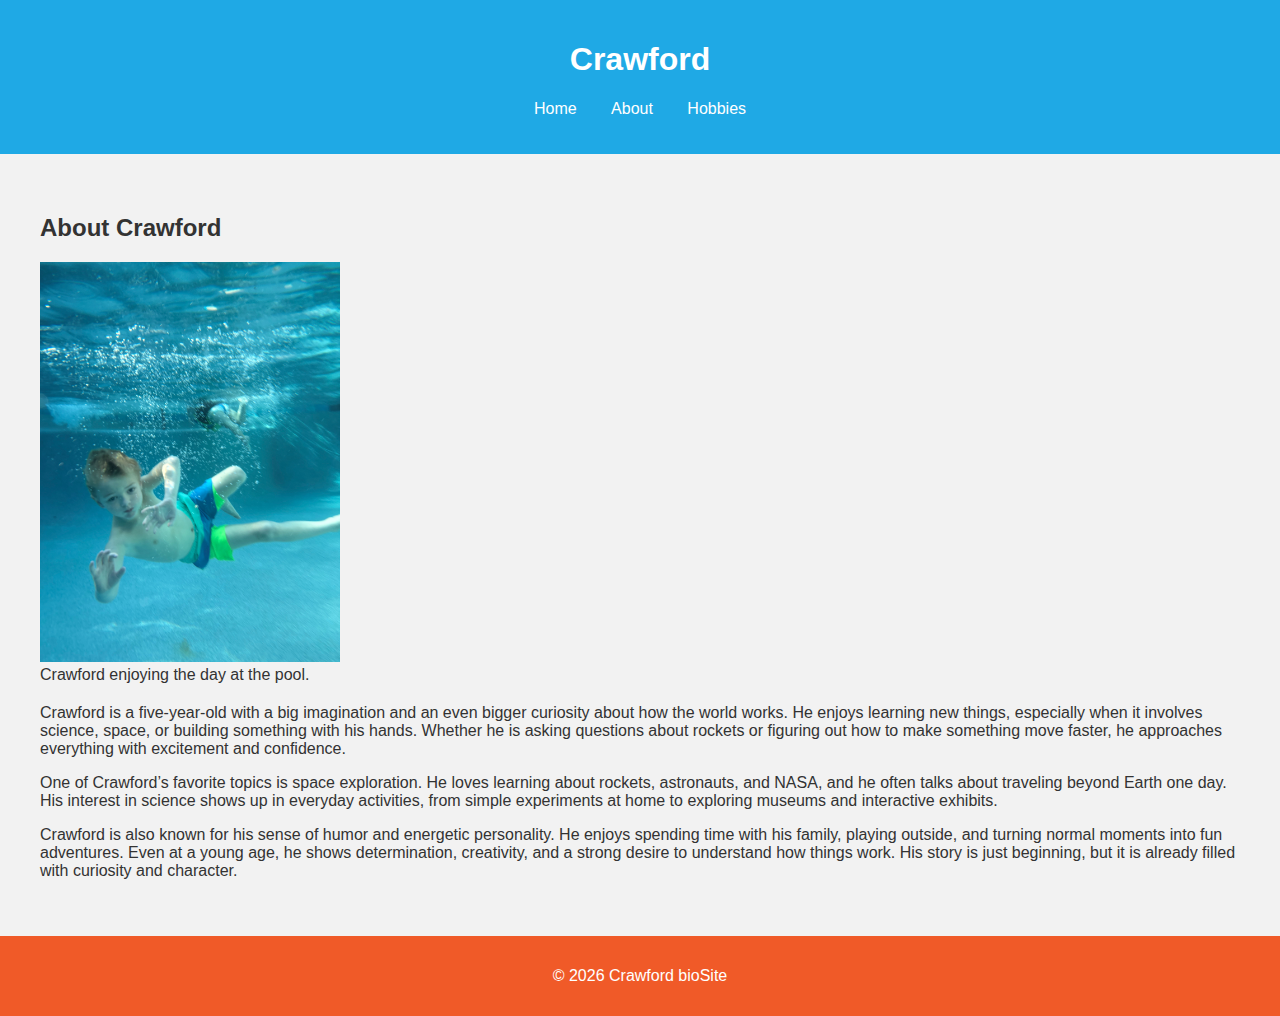
<file: about.html>
<!DOCTYPE html>
<html lang="en">
<head>
  <meta charset="UTF-8">
  <title>About Crawford</title>
  <link rel="stylesheet" href="style.css">
</head>

<body>

<header>
  <h1>Crawford</h1>
  <nav>
    <ul>
      <li><a href="index.html">Home</a></li>
      <li><a href="about.html">About</a></li>
      <li><a href="hobbies.html">Hobbies</a></li>
    </ul>
  </nav>
</header>

<main>

  <h2>About Crawford</h2>

  <figure>
    <img src="images/swimming.jpg" alt="Crawford underwater">
    <figcaption>Crawford enjoying the day at the pool.</figcaption>
  </figure>

  <section>
    <p>
      Crawford is a five-year-old with a big imagination and an even bigger curiosity about how the world works.
      He enjoys learning new things, especially when it involves science, space, or building something with his hands.
      Whether he is asking questions about rockets or figuring out how to make something move faster,
      he approaches everything with excitement and confidence.
    </p>

    <p>
      One of Crawford’s favorite topics is space exploration. He loves learning about rockets,
      astronauts, and NASA, and he often talks about traveling beyond Earth one day.
      His interest in science shows up in everyday activities, from simple experiments at home
      to exploring museums and interactive exhibits.
    </p>

    <p>
      Crawford is also known for his sense of humor and energetic personality.
      He enjoys spending time with his family, playing outside, and turning normal moments
      into fun adventures. Even at a young age, he shows determination,
      creativity, and a strong desire to understand how things work.
      His story is just beginning, but it is already filled with curiosity and character.
    </p>
  </section>

</main>

<footer>
  <p>© 2026 Crawford bioSite</p>
</footer>

</body>
</html>
</file>
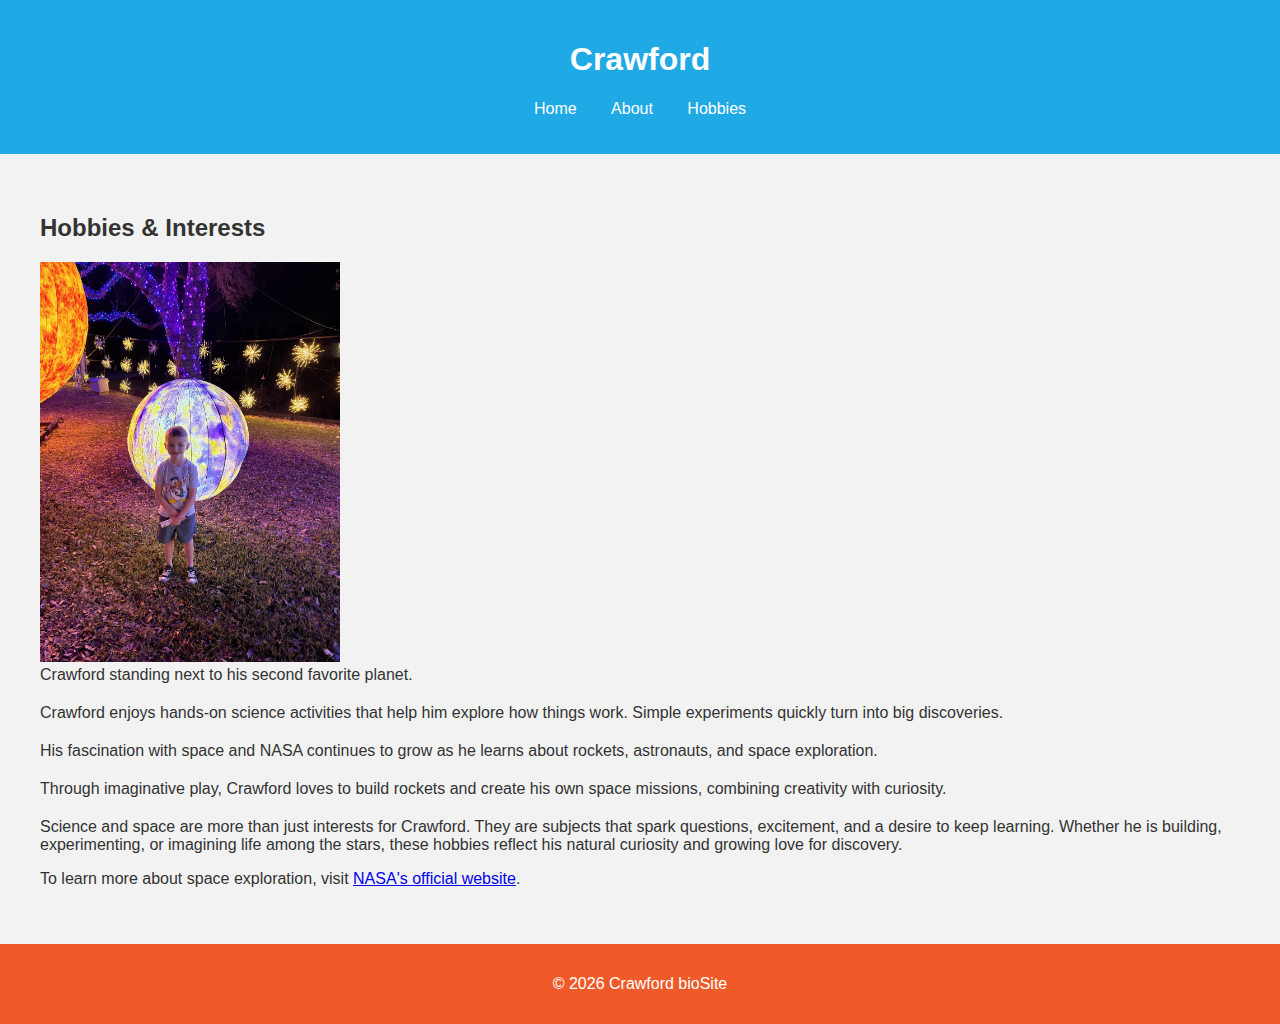
<file: hobbies.html>
<!DOCTYPE html>
<html lang="en">
<head>
  <meta charset="UTF-8">
  <title>Crawford's Hobbies</title>
  <link rel="stylesheet" href="style.css">
</head>

<body>

<header>
  <h1>Crawford</h1>
  <nav>
    <ul>
      <li><a href="index.html">Home</a></li>
      <li><a href="about.html">About</a></li>
      <li><a href="hobbies.html">Hobbies</a></li>
    </ul>
  </nav>
</header>

<main>

  <h2>Hobbies & Interests</h2>
 <figure>
    <img src="images/planet.jpg" alt="Crawford and his second favorite planet">
    <figcaption>Crawford standing next to his second favorite planet.</figcaption>
  </figure>


  <figure>
      Crawford enjoys hands-on science activities that help him explore how things work.
      Simple experiments quickly turn into big discoveries.
    </figcaption>
  </figure>

  <figure>
      His fascination with space and NASA continues to grow as he learns about rockets,
      astronauts, and space exploration.
    </figcaption>
  </figure>

  <figure>
   Through imaginative play, Crawford loves to build rockets and create his own space missions,
      combining creativity with curiosity.
    </figcaption>
  </figure>

  <section>
    <p>
      Science and space are more than just interests for Crawford. They are subjects that spark
      questions, excitement, and a desire to keep learning. Whether he is building,
      experimenting, or imagining life among the stars, these hobbies reflect his natural curiosity
      and growing love for discovery.
    </p>

    <p>
      To learn more about space exploration, visit
      <a href="https://www.nasa.gov" target="_blank">NASA's official website</a>.
    </p>
  </section>

</main>

<footer>
  <p>© 2026 Crawford bioSite</p>
</footer>

</body>
</html>
</file>
<file: style.css>
body {
  font-family: Arial, sans-serif;
  background-color: #F2F2F2;
  color: #333333;
  margin: 0;
}

header {
  background-color: #1FA9E5;
  color: white;
  padding: 20px;
  text-align: center;
}

nav ul {
  list-style: none;
  padding: 0;
}

nav li {
  display: inline;
  margin: 0 15px;
}

nav a {
  color: white;
  text-decoration: none;
}

main {
  padding: 40px;
}

img {
  width: 300px;
}

figure {
  margin: 20px 0;
}

footer {
  background-color: #F05A28;
  color: white;
  text-align: center;
  padding: 15px;
}
</file>
